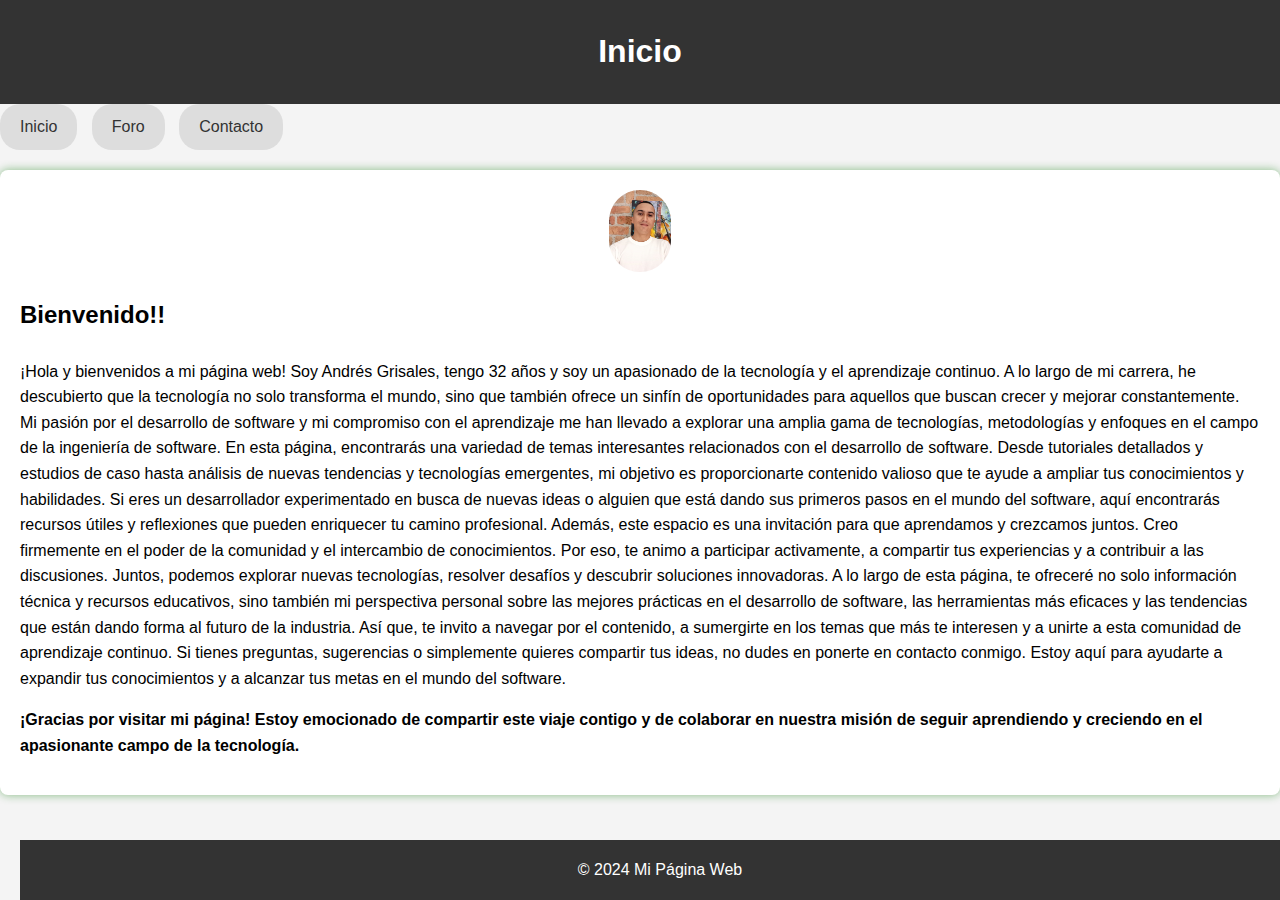
<file: index.html>
<!DOCTYPE html>
<html lang="es">
<head>
    <style>
body {
    font-family: Arial, sans-serif;
    line-height: 1.6;
    margin: 0;
    padding: 0;
    background-color: #f4f4f4;
}

/* Estilos para el encabezado */
header {
    background: #333;
    color: #fff;
    padding: 5px 0;
    text-align: center;
}

/* Contenedor para limitar el ancho del contenido */
.container {
    width: 100%;
    margin: auto;
    overflow: hidden;
}

/* Estilo del contenedor de la imagen */
.image-container {
    display: flex; /* Activa el modelo de flexbox */
    justify-content: center; /* Centra horizontalmente */
    align-items: center; /* Centra verticalmente */
    height: 400px; /* Altura del contenedor (ajusta según sea necesario) */
    }

    /* Estilos de la imagen */
.header-image {
    max-width: 5%; /* Ajusta el tamaño de la imagen dentro del contenedor */
    height: auto; /* Mantiene la proporción de la imagen */
    border-radius: 60px;
}
/*centrar imagen*/

img {
    display: block;
    width: 60%;
    margin: auto;
  }
/* Estilos para el párrafo de descripción */
.description {
    margin: 20px 0;
    background: #fff;
    padding: 20px;
    border-radius: 8px;
    box-shadow: 0 0 10px rgba(6, 119, 2, 0.466);
}




/* Estilos para los enlaces de navegación */
nav a {
    color: #333;
    text-decoration: none;
    padding: 10px 20px;
    background: #ddd;
    border-radius: 20px;
    margin-right: 10px;
    display: inline-block;
    transition: background 0.3s ease;
}

/* Efecto hover para los enlaces de navegación */
nav a:hover {
    background: #ccc;
}

/* Estilos para el pie de página */
footer {
    background: #333;
    color: #fff;
    text-align: center;
    padding: 1px 0;
    position: fixed;
    width: 100%;
    bottom: 0;
}


    </style>
    <meta charset="UTF-8">
    <meta name="viewport" content="width=device-width, initial-scale=1.0">
    <title>Mi Página Web</title>
</head>
<body>
    <header>
        <div class="container">
            <h1>Inicio</h1>
        </div>
    </header>
</div>

<nav>
    <a href="index.html">Inicio</a>
    <a href="Foro.html">Foro</a>
    <a href="pagina3.html">Contacto</a>
</nav>
</div>

    <div class="container">
        <div class="description">
              
            <img src="perfil.jpg" alt="Imagen de presentación" class="header-image">
            <p style="font-size:24px;font-weight: bold;">Bienvenido!!</p>
            <p>¡Hola y bienvenidos a mi página web! Soy Andrés Grisales, tengo 32 años y soy un apasionado de la tecnología y el aprendizaje continuo.
                A lo largo de mi carrera, he descubierto que la tecnología no solo transforma el mundo, sino que también ofrece un sinfín de oportunidades para aquellos que buscan crecer y mejorar constantemente. Mi pasión por el desarrollo de software y mi compromiso con el aprendizaje me han llevado a explorar una amplia gama de tecnologías, metodologías y enfoques en el campo de la ingeniería de software.
                En esta página, encontrarás una variedad de temas interesantes relacionados con el desarrollo de software. Desde tutoriales detallados y estudios de caso hasta análisis de nuevas tendencias y tecnologías emergentes, mi objetivo es proporcionarte contenido valioso que te ayude a ampliar tus conocimientos y habilidades. Si eres un desarrollador experimentado en busca de nuevas ideas o alguien que está dando sus primeros pasos en el mundo del software, aquí encontrarás recursos útiles y reflexiones que pueden enriquecer tu camino profesional.
                Además, este espacio es una invitación para que aprendamos y crezcamos juntos. Creo firmemente en el poder de la comunidad y el intercambio de conocimientos. Por eso, te animo a participar activamente, a compartir tus experiencias y a contribuir a las discusiones. Juntos, podemos explorar nuevas tecnologías, resolver desafíos y descubrir soluciones innovadoras.
                A lo largo de esta página, te ofreceré no solo información técnica y recursos educativos, sino también mi perspectiva personal sobre las mejores prácticas en el desarrollo de software, las herramientas más eficaces y las tendencias que están dando forma al futuro de la industria.
                Así que, te invito a navegar por el contenido, a sumergirte en los temas que más te interesen y a unirte a esta comunidad de aprendizaje continuo. Si tienes preguntas, sugerencias o simplemente quieres compartir tus ideas, no dudes en ponerte en contacto conmigo. Estoy aquí para ayudarte a expandir tus conocimientos y a alcanzar tus metas en el mundo del software.</p>
                
                <p style="font-weight: bold;" >¡Gracias por visitar mi página! Estoy emocionado de compartir este viaje contigo y de colaborar en nuestra misión de seguir aprendiendo y creciendo en el apasionante campo de la tecnología. </p>
       

    <footer>
        <p>&copy; 2024 Mi Página Web</p>
    </footer>
</body>
</html>
</file>
